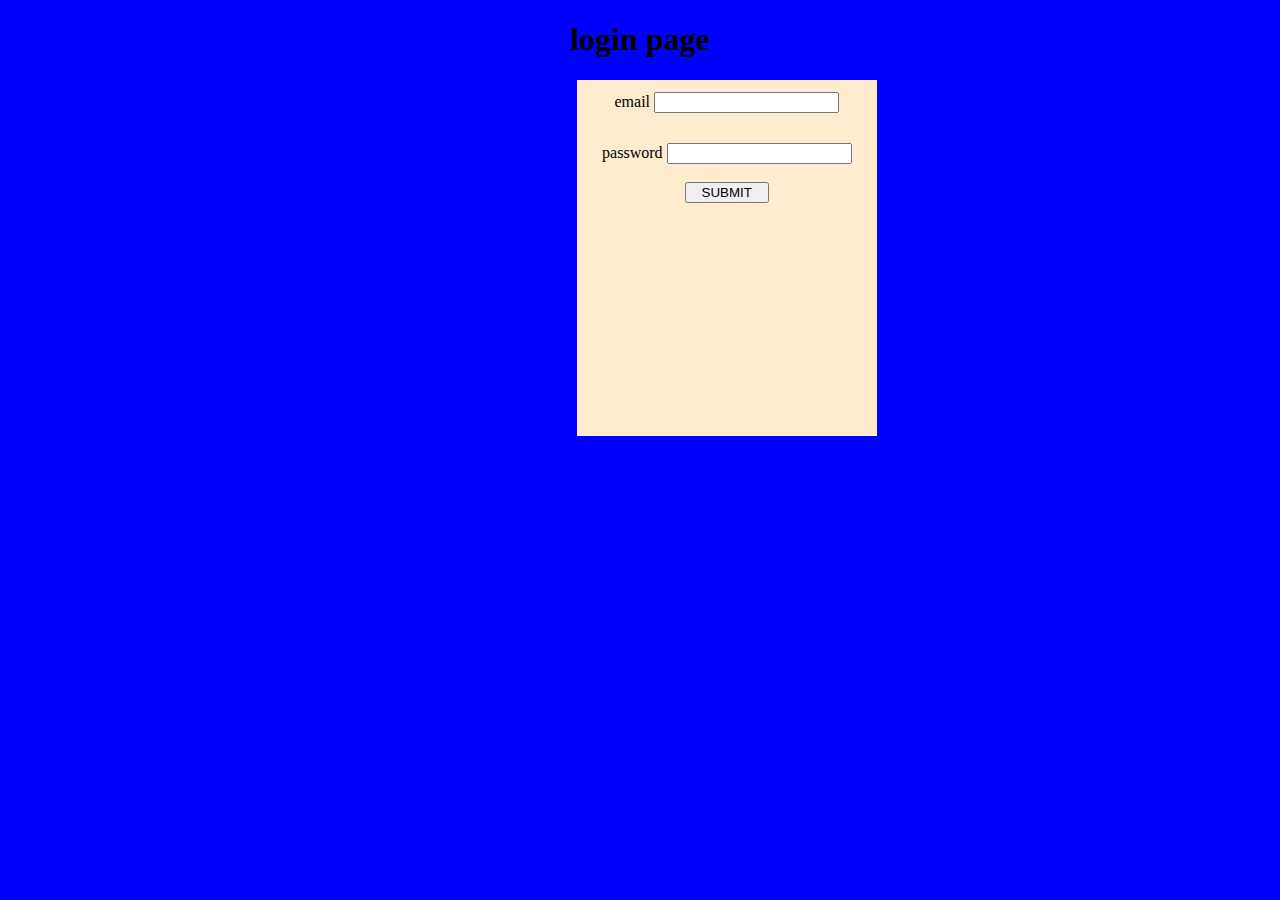
<file: login.html>
<!DOCTYPE html>
<html lang="en">
<head>
    <meta charset="UTF-8">
    <meta http-equiv="X-UA-Compatible" content="IE=edge">
    <meta name="viewport" content="width=device-width, initial-scale=1.0">
    <title>Document</title>
    <link rel="stylesheet" href="login.css"></style>
</head>
<body>
    <h1>login page</h1>
    <div class="login">
        <label>email</label>
        <input type="text" id="email" name="email"><br><br>
        <label>password</label>
        <input type="text" id="pass" name="password"><br><br>
        <button type="button" id="btn" value="submit" onclick="login()">SUBMIT</button>
        
    </div>
</body>
<script src="login.js"></script>
</html>
</file>
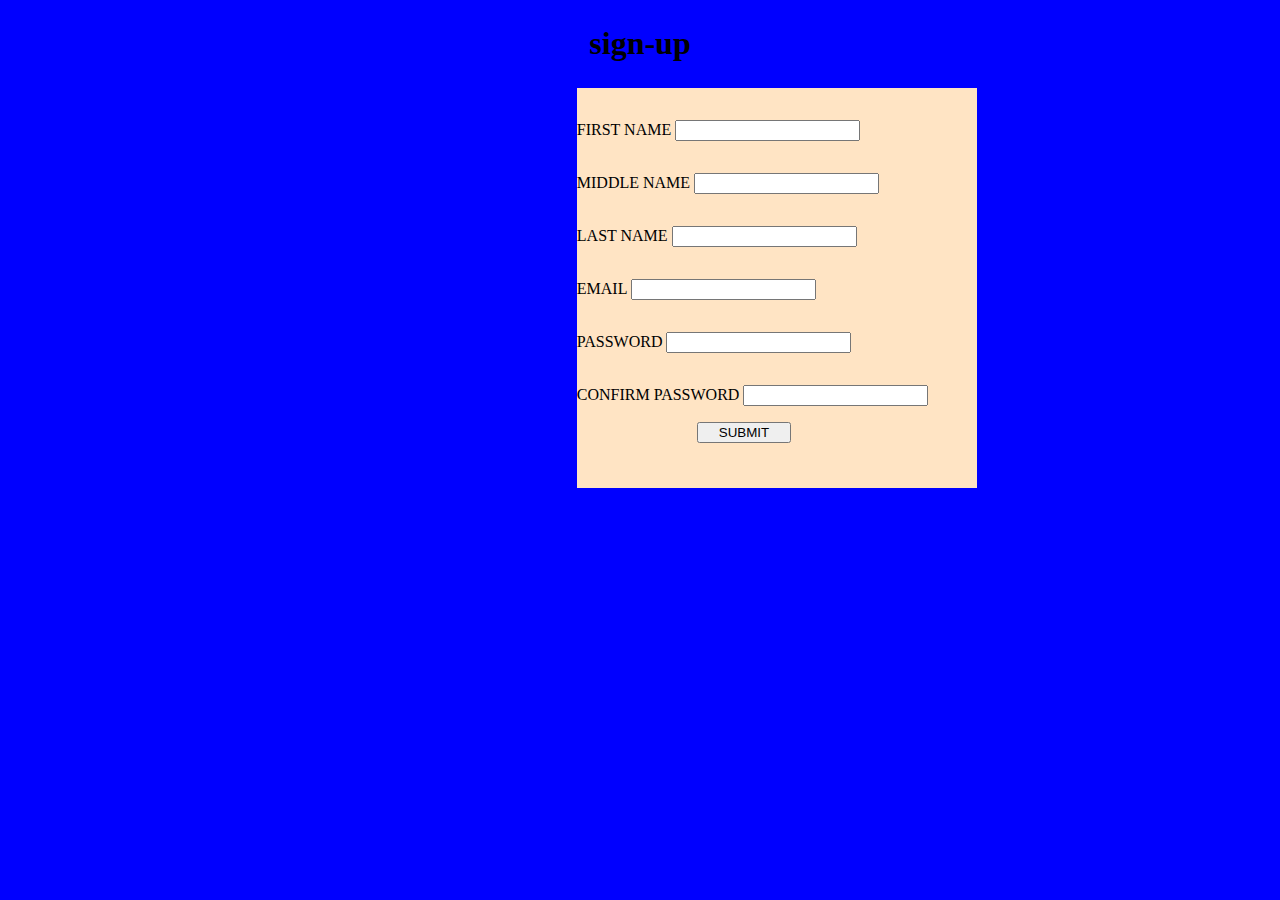
<file: sign.html>
<!DOCTYPE html>
<html lang="en">
<head>
    <meta charset="UTF-8">
    <meta http-equiv="X-UA-Compatible" content="IE=edge">
    <meta name="viewport" content="width initial-scale=1.0">
    <title>Document</title>
    <link rel="stylesheet" href="sign.css"></style>
</head>
<body>
    <h1>sign-up</h1>
</body>
     <div class="container">
         <label> FIRST NAME</label>
         <input type="text" id="f.name" name="f.name"><br>
         <label>MIDDLE NAME</label>
         <input type="text" id="m.name" name="m.name"><br>
         <label>LAST NAME</label>
         <input type="text" id="l.name" name="l.name"><br>
         <label>EMAIL</label>
         <input type="text" id="email" name="email"><br>
         <label>PASSWORD</label>
         <input type="text" id="pass" name="password"><br>
         <label>CONFIRM PASSWORD</label>
         <input type="text" id="conf pass" name="confirm password"><br>
         <button type="button" id="btn" value="submit">SUBMIT</button>

     </div>
     <script src="sign.js"></script>
</html>
</file>
<file: login.css>
.login{
    text-align: center;
    box-sizing: border-box;
    height: 356px;
    width:300px;
    margin-left: 45%;
    background-color: blanchedalmond;
}
h1{
    text-align: center;
}
#btn{
    padding-right: 5%;
    padding-left:5%;
}
input{
    margin-top: 4%;
}
body{
    background-color: blue;
}
</file>
<file: sign.css>
.container{
    text-decoration: centre;
    margin-left: 45%;
    margin-top: 2%;
    width:400px;
    height: 400px;
    background-color: bisque;
}
input{
    text-align: center;
    margin-top: 8%;
}
#m.name{
    margin-top: 2px;
    
}
h1{
    text-align: center;
    margin-top: 2%;
}
#btn{
    margin-top: 4%;
    box-sizing: border-box;
    margin-left: 30%;
    padding-left: 5%;
    padding-right: 5%;
    
    
    text-align: center;
}
body{
    background-color: blue;
}
</file>
